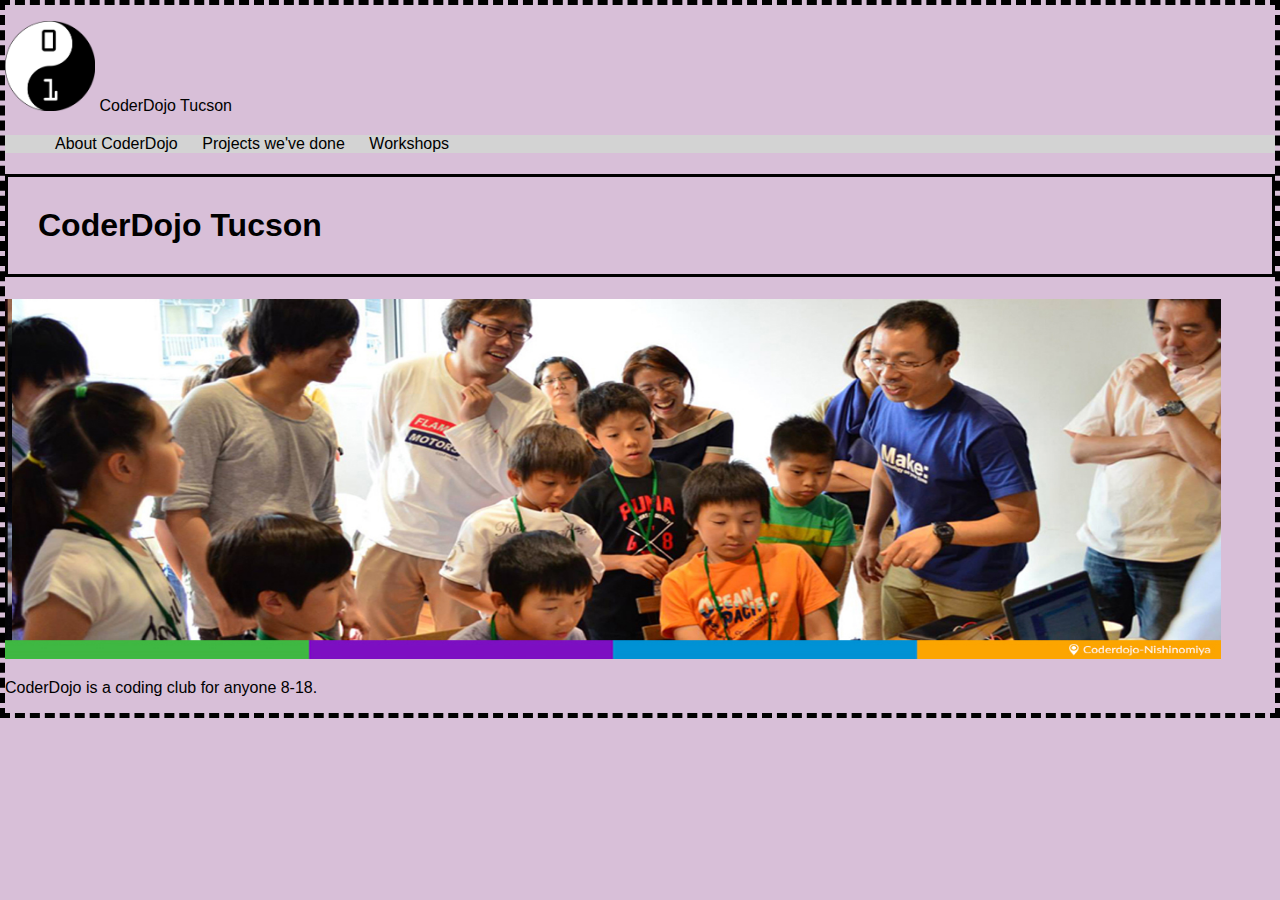
<file: index.html>
<!DOCTYPE html>
<html>
  <head>
    <meta charset="utf-8">
    <meta name="viewport" content="width=device-width">
    <title>CoderDojo Tucson</title>
    <link href="styles/style.css" rel="stylesheet" type="text/css" />
  </head>
  <body>
    <header>
      <p>
        <img id="logo-img" src="images/CoderDojo_Logo.png" alt="The CoderDojo logo." />
        CoderDojo Tucson 
      </p>
    </header>
    <nav class="nav-class">
      <ul>
        <li><a href="pages/about.html">About CoderDojo</a></li>
        <li><a href="pages/projects.html">Projects we've done</a></li>
        <li><a href="pages/workshops.html">Workshops</a></li>
      </ul>
    </nav>
    <section>
      <h1>CoderDojo Tucson</h1>
      <img id="ninjas-img" src="images/CoderDojoNinjas.jpeg" alt="Participants in a CoderDojo event, often referred to as 'ninjas'.">
      <p>CoderDojo is a coding club for anyone 8-18.</p>
    </section>
  </body>
</html>
</file>
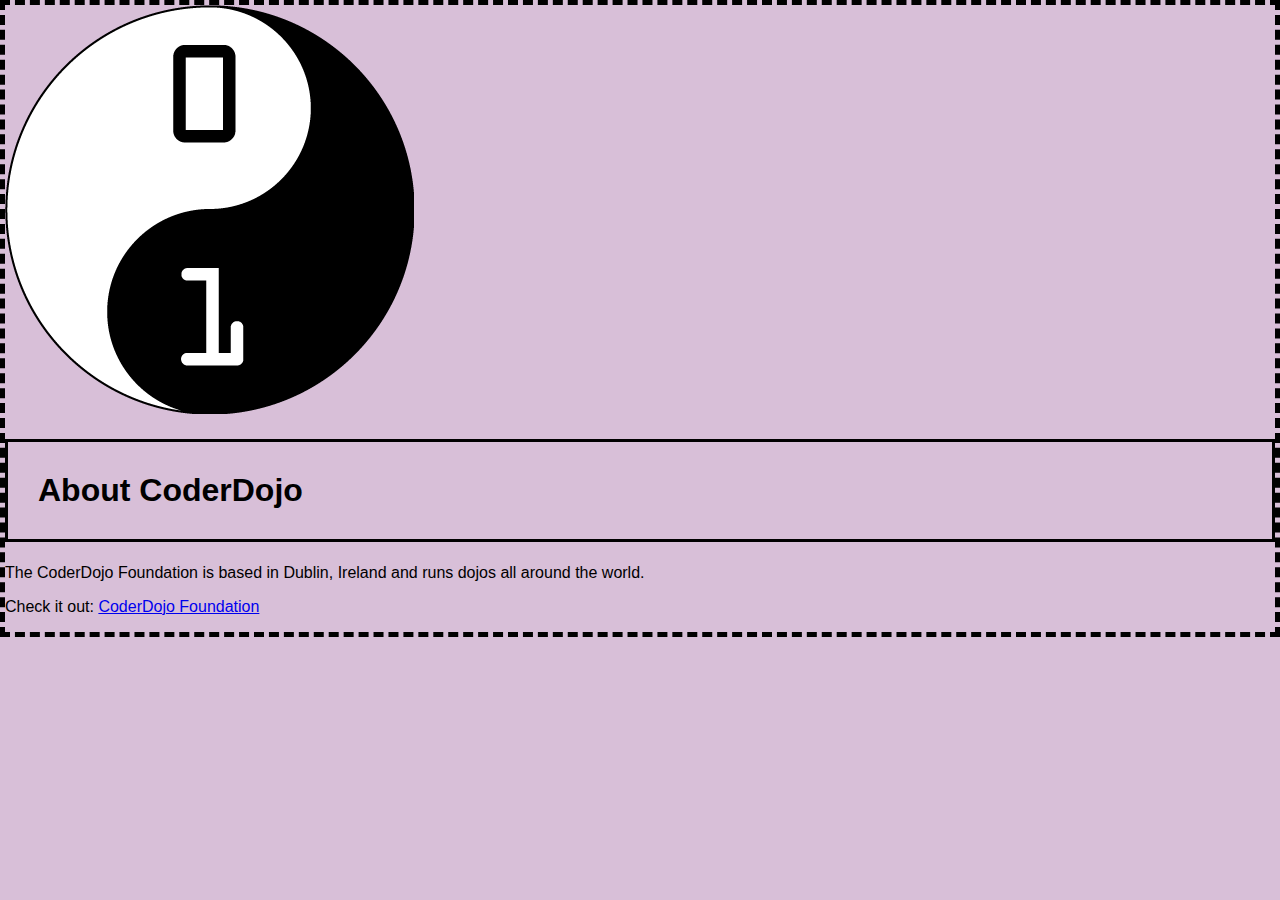
<file: pages/about.html>
<!DOCTYPE html>
<html>
  <head>
    <meta charset="utf-8">
    <meta name="viewport" content="width=device-width">
    <title>About CoderDojo</title>
    <link href="../styles/style.css" rel="stylesheet" type="text/css" />
  </head>
  <body>
    <img src="../images/CoderDojo_Logo.png" alt="The CoderDojo logo." />
    <h1>About CoderDojo</h1>
    <p>
      The CoderDojo Foundation is based in Dublin, Ireland and runs dojos all around the world.
    </p>
    <p>
      Check it out: <a href="https://coderdojo.com/">CoderDojo Foundation</a>
    </p>
  </body>
</html>
</file>
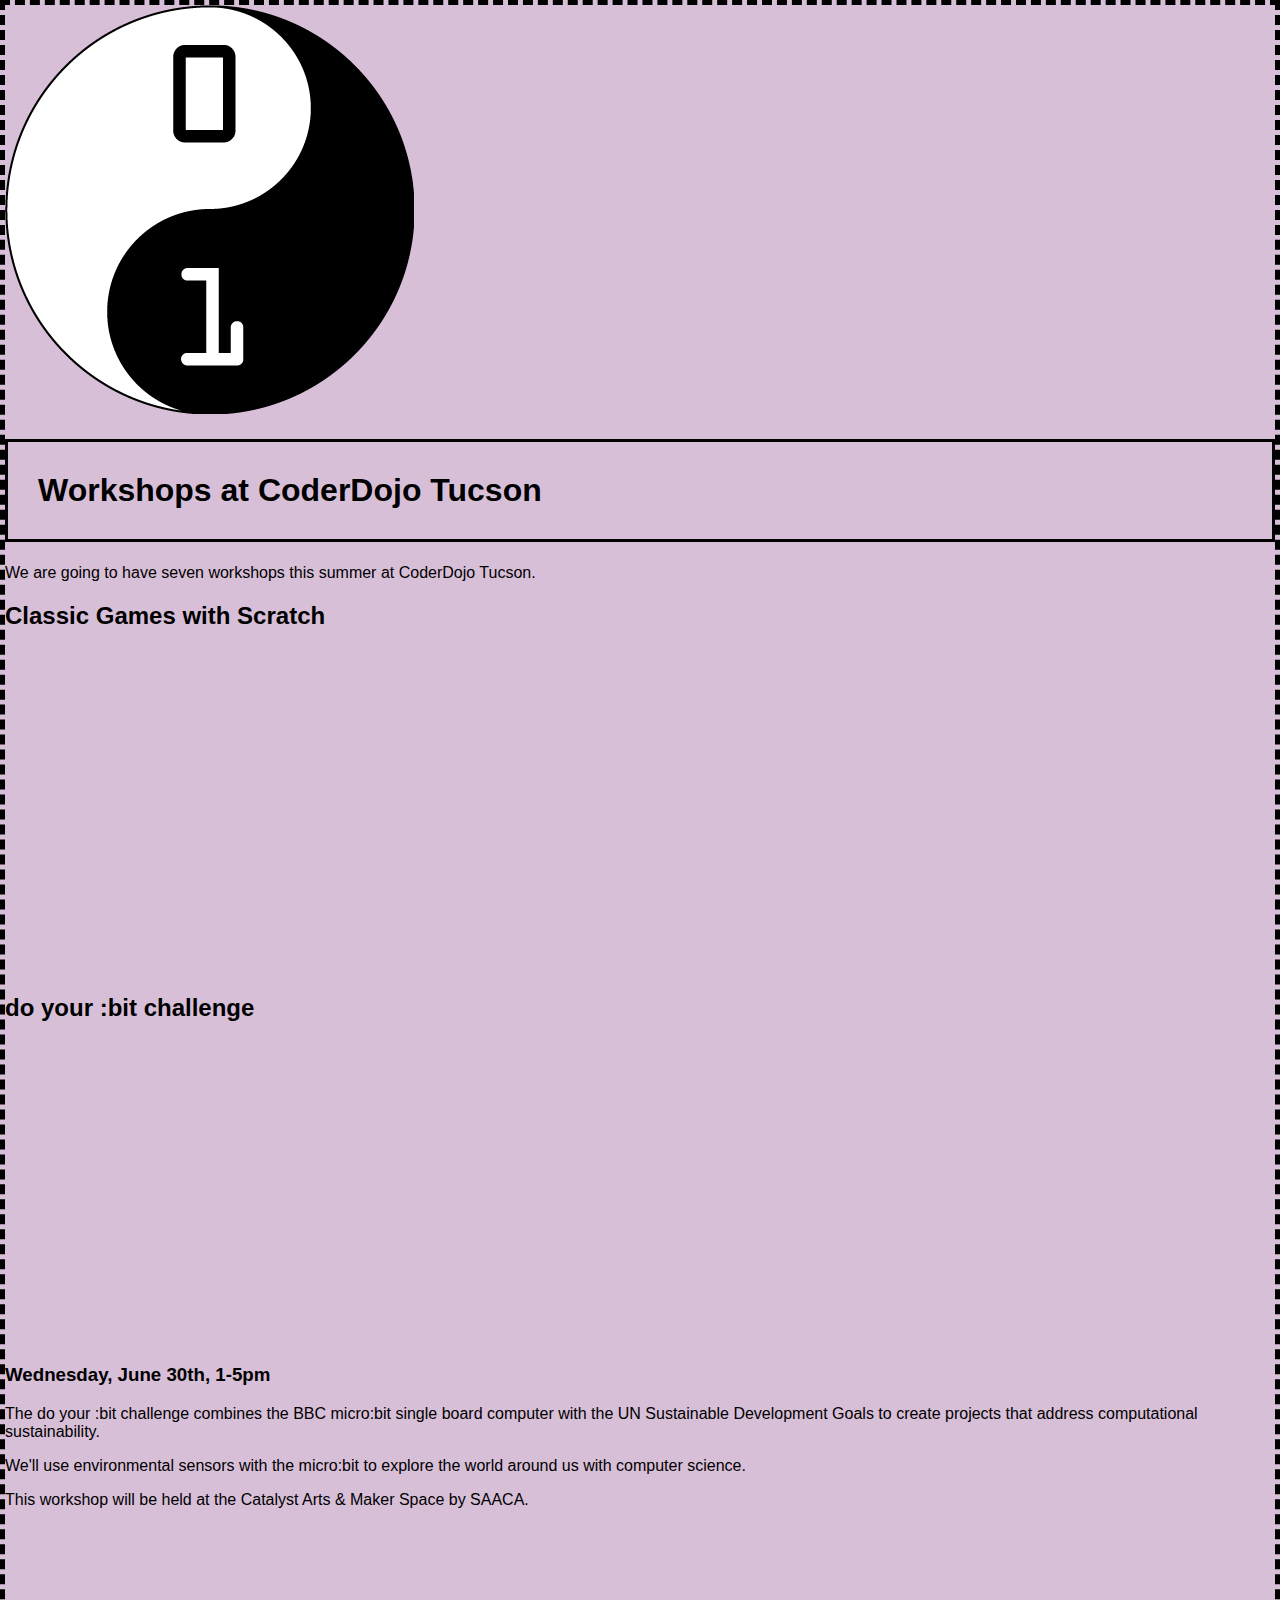
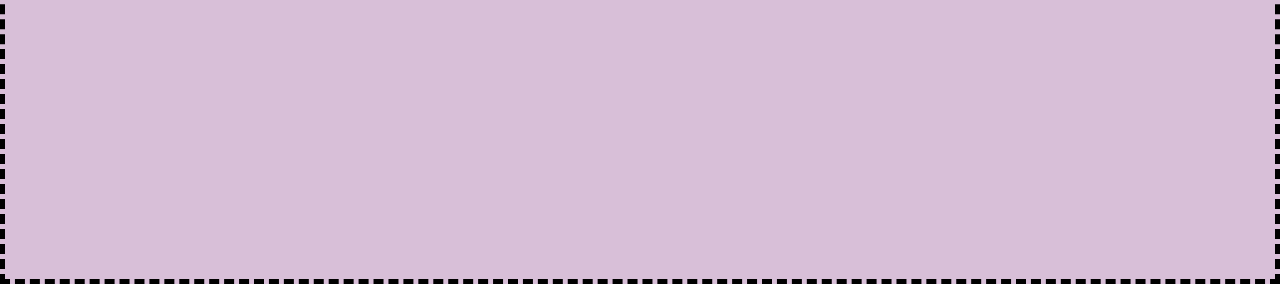
<file: pages/workshops.html>
<!DOCTYPE html>
<html>
  <head>
    <meta charset="utf-8">
    <meta name="viewport" content="width=device-width">
    <title>Workshops</title>
    <link href="../styles/style.css" rel="stylesheet" type="text/css" />
  </head>
  <body>
    <img src="../images/CoderDojo_Logo.png" alt="The CoderDojo logo." />
    <h1>Workshops at CoderDojo Tucson</h1>
    <p>
      We are going to have seven workshops this summer at CoderDojo Tucson.
    </p>
    <h2>Classic Games with Scratch</h2>
    <iframe src="https://scratch.mit.edu/projects/544867874/embed" allowtransparency="true" width="480" height="320" frameborder="0" scrolling="no" allowfullscreen></iframe>
    <h2>do your :bit challenge</h2>
    <iframe id="do-your-bit-video" src="https://www.youtube.com/embed/tp0XekhdXEI" title="YouTube video player" frameborder="0" allow="accelerometer; autoplay; clipboard-write; encrypted-media; gyroscope; picture-in-picture" allowfullscreen></iframe>
    <h3>Wednesday, June 30th, 1-5pm</h3>
    <p>
      The do your :bit challenge combines the BBC micro:bit single board computer with the UN Sustainable Development Goals to create projects that address computational sustainability.
    </p>
    <p>
      We'll use environmental sensors with the micro:bit to explore the world around us with computer science. 
    </p>
    <p>
      This workshop will be held at the Catalyst Arts &amp; Maker Space by SAACA. 
    </p>
    <iframe src="https://www.google.com/maps/embed?pb=!1m18!1m12!1m3!1d3372.840987295886!2d-110.97765388452709!3d32.289252881122025!2m3!1f0!2f0!3f0!3m2!1i1024!2i768!4f13.1!3m3!1m2!1s0x86d67346f8351a21%3A0xa6504c63a7ead6cb!2sCATALYST%20Arts%20%26%20Maker%20Space%20by%20SAACA!5e0!3m2!1sen!2sus!4v1624576667508!5m2!1sen!2sus" width="520" height="350" style="border:0;" allowfullscreen="" loading="lazy"></iframe>
  </body>
</html>
</file>
<file: styles/style.css>
html {
  border: 5px dashed black;
}

body {
  background-color: thistle;
  font-family: sans-serif;
  margin: 0;
}

#header-text {
  inline: ;
}

.nav-class {
  background-color: lightgray;
  margin: 20px 0;
}

nav ul {
  list-style-type: none;
}

nav ul li {
  display: inline;
  padding: 5px 10px;
  text-justify: center;
}

nav ul li a {
  color: black;
  text-decoration: none;
}

h1 {
  border: 3px solid black;
  padding: 30px;
}

#logo-img {
  height: 10vh;
}

#ninjas-img {
  height: 40vh;
  width: 95vw;
}

#do-your-bit-video {
  height: 300px;
  width: 480px;
}
</file>
